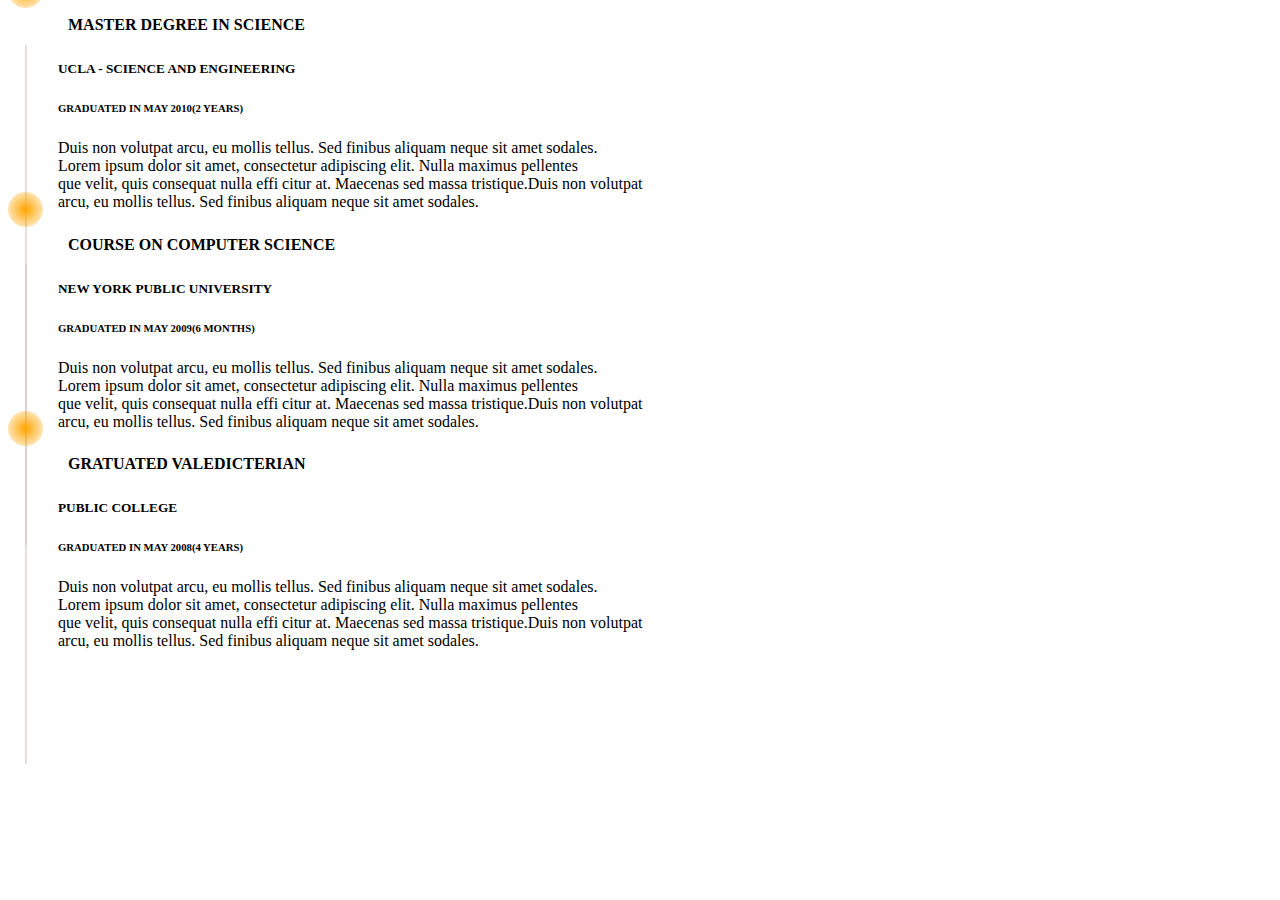
<file: timeline.html>
<!DOCTYPE html>
<html lang="en">
<head>
    <meta charset="UTF-8">
    <meta http-equiv="X-UA-Compatible" content="IE=edge">
    <meta name="viewport" content="width=device-width, initial-scale=1.0">
    <title>Document</title>
    <link rel="stylesheet" href="timeline.css">
</head>
<body>
    <div class="timeline">
        <div class="timeline-object complete">
            <div class="timeline-status"></div>
            <div class="timeline-content">
                <h4>MASTER DEGREE IN SCIENCE</h4>
                <h5>UCLA - SCIENCE AND ENGINEERING</h5>
                <h6>GRADUATED IN MAY 2010(2 YEARS)</h6>
                <p>Duis non volutpat arcu, eu mollis tellus. Sed finibus aliquam neque sit amet sodales. <br> Lorem ipsum dolor sit
                    amet,
                    consectetur adipiscing elit. Nulla maximus pellentes <br> que velit, quis consequat nulla effi citur at.
                    Maecenas sed massa
                    tristique.Duis non volutpat <br> arcu, eu mollis tellus. Sed finibus aliquam neque
                    sit amet sodales.</p>
            </div>
        </div>
    
        <div class="timeline-object complete">
            <div class="timeline-status"></div>
            <div class="timeline-content">
                <h4>COURSE ON COMPUTER SCIENCE</h4>
                <h5>NEW YORK PUBLIC UNIVERSITY</h5>
                <h6>GRADUATED IN MAY 2009(6 MONTHS)</h6>
                <p>Duis non volutpat arcu, eu mollis tellus. Sed finibus aliquam neque sit amet sodales. <br> Lorem ipsum dolor sit
                    amet,
                    consectetur adipiscing elit. Nulla maximus pellentes <br> que velit, quis consequat nulla effi citur at.
                    Maecenas sed massa
                    tristique.Duis non volutpat <br> arcu, eu mollis tellus. Sed finibus aliquam neque
                    sit amet sodales.</p>
            </div>
        </div>
    
        <div class="timeline-object">
            <div class="timeline-status"></div>
            <div class="timeline-content">
                <h4>GRATUATED VALEDICTERIAN</h4>
                <h5>PUBLIC COLLEGE</h5>
                <h6>GRADUATED IN MAY 2008(4 YEARS)</h6>
                <p>Duis non volutpat arcu, eu mollis tellus. Sed finibus aliquam neque sit amet sodales. <br> Lorem ipsum dolor sit
                    amet,
                    consectetur adipiscing elit. Nulla maximus pellentes <br> que velit, quis consequat nulla effi citur at.
                    Maecenas sed massa
                    tristique.Duis non volutpat <br> arcu, eu mollis tellus. Sed finibus aliquam neque
                    sit amet sodales.</p>
            </div>
        </div>
    </div>
</body>
</html>
</file>
<file: timeline.css>
/*-------------------------------- Partie Timeline --------------------------------------------*/

.timeline-object {
    display: flex;
    align-items: center;
    margin-top: -18px;
    position: relative;
}

.timeline-object.complete::after {
    content: '';
    display: block;
    position: absolute;

    width: 2px;
    height: 500px;
    background-color: rgba(217, 204, 204, 0.66);

    left: 18px;
    top: 55px;
    transform: translateX(-50%);
}

.timeline-status {
    height: 35px;
    width: 35px;
    border-radius: 50%;
    /* background-color: orange; */
    margin-top: -237px;
    background: orange;
    background: radial-gradient(at center, orange, #FF910100);;
}



.timeline-content {
    margin-left: 15px;
}

.timeline-content h4 {
    padding: 5px 10px;
    border-radius: 5px;
    margin-bottom: 10px;
}

.timeline-content span {
    color: #103B27;
    font-size: .9em;
    font-weight: bold;
}

/*
* Created with https://www.css-gradient.com
* Gradient link: https://www.css-gradient.com/?c1=ea6200&c2=ff9101&gt=r&gd=dcc
*/
</file>
